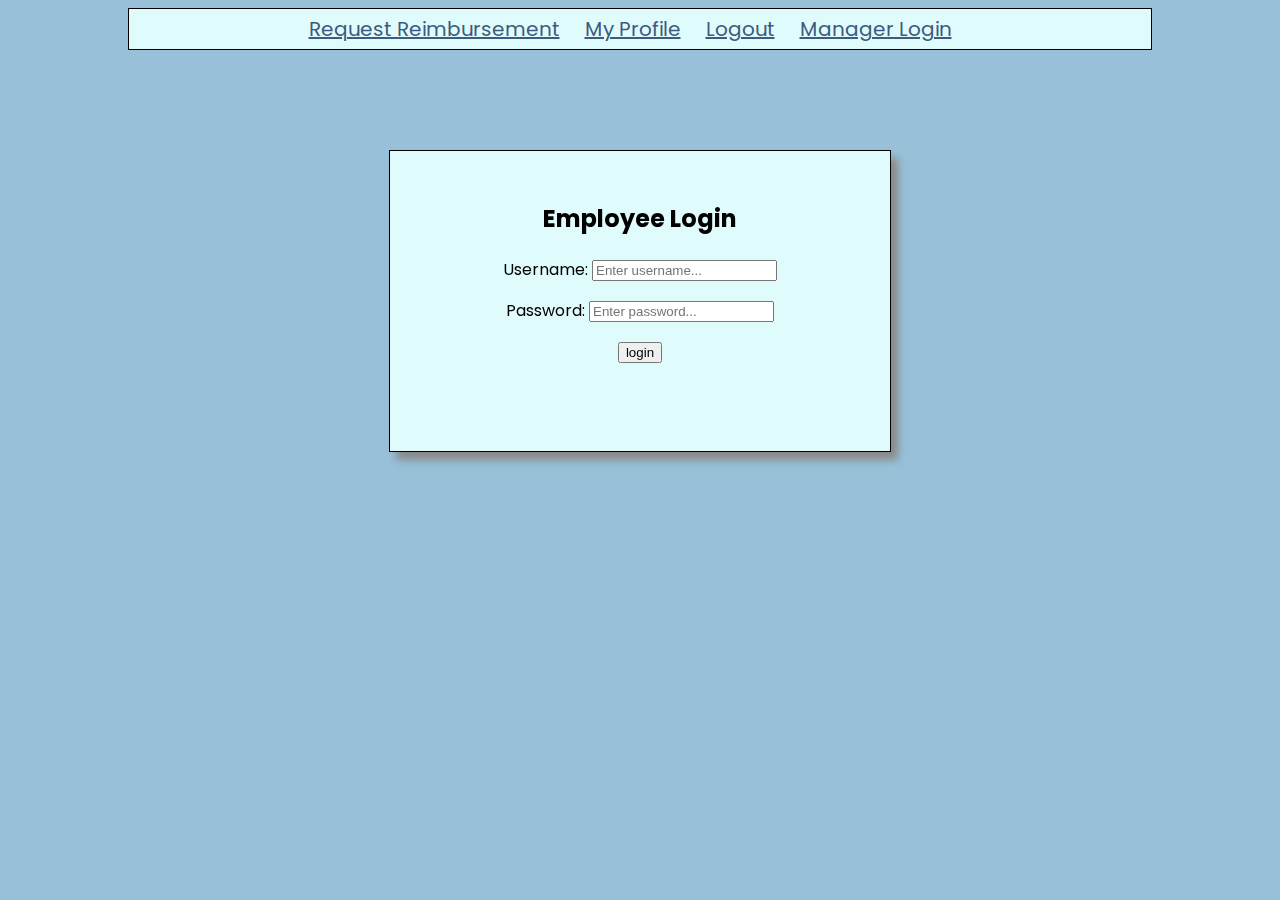
<file: src/main/webapp/index.html>
<!DOCTYPE html>
<html lang="en">
<head>
    <meta charset="UTF-8">
    <link rel="stylesheet" href="style.css">
    <title>Title</title>
</head>
<body>
<nav>
    <a href="reimbursementForm.html">Request Reimbursement</a>
    <a href="ServletVEI">My Profile</a>
    <a href="ServletELO">Logout</a>
    <a href="mLogin.html">Manager Login</a>
</nav>
<div>
    <form action="UserServlets.ServletELN" method="post">
        <h2>Employee Login</h2>
        <p>Username: <input type="text" name="_username" placeholder="Enter username..."></p>
        <p>Password: <input type="password" name="_password" placeholder="Enter password..."></p>
        <input type="submit" value="login">
    </form>
</div>
</body>
</html>
</file>
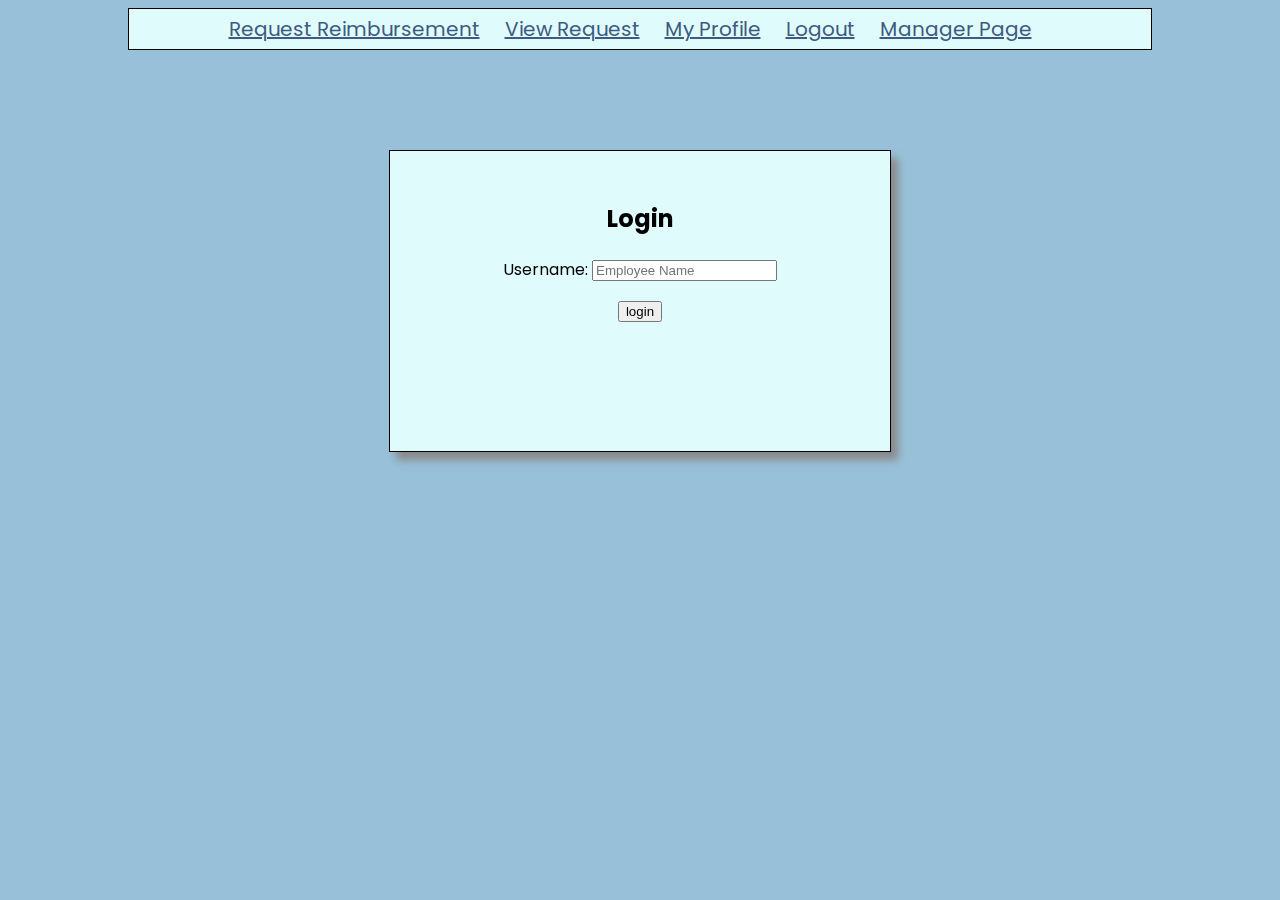
<file: src/main/webapp/chooseEmp.html>
<!DOCTYPE html>
<html lang="en">
<head>
    <meta charset="UTF-8">
  <link rel="stylesheet" href="style.css">
    <title>Title</title>
</head>
<body>

<nav>
  <a href="reimbursementForm.html">Request Reimbursement</a>
  <a href="UserServlets.ServletVRE">View Request</a>
  <a href="UserServlets.ServletVEI">My Profile</a>
  <a href="UserServlets.ServletELO">Logout</a>
  <a href="managerPage.html">Manager Page</a>
</nav>

<div>
  <form action="ManagementServlets.EmpReqServlet" method="get">
    <h2>Login</h2>
    <p>Username: <input type="text" name="empName" placeholder="Employee Name"></p>
    <input type="submit" value="login">
  </form>
</div>

</body>
</html>
</file>
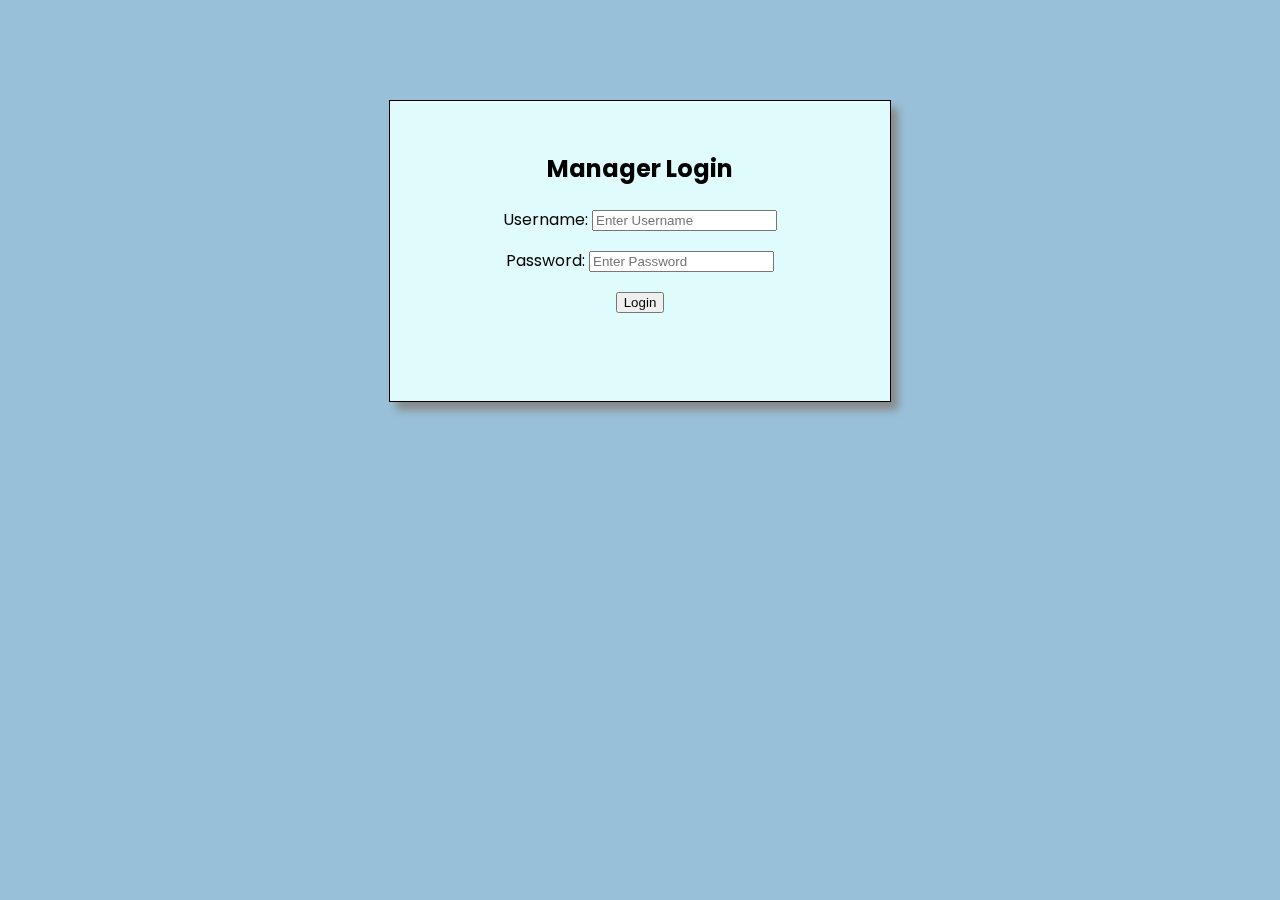
<file: src/main/webapp/mLogin.html>
<!DOCTYPE html>
<html lang="en">
<head>
    <meta charset="UTF-8">
    <link rel="stylesheet" href="style.css">
    <title>Title</title>
</head>
<body>
<div>
    <form action="ManagementServlets.MLoginServlet" method="post">
        <h2>Manager Login</h2>
        <p>Username: <input type="text" name="username" placeholder="Enter Username"></p>
        <p>Password: <input type="password" name="password" placeholder="Enter Password"></p>
        <input type="submit" value="Login">
    </form>
</div>

</body>
</html>
</file>
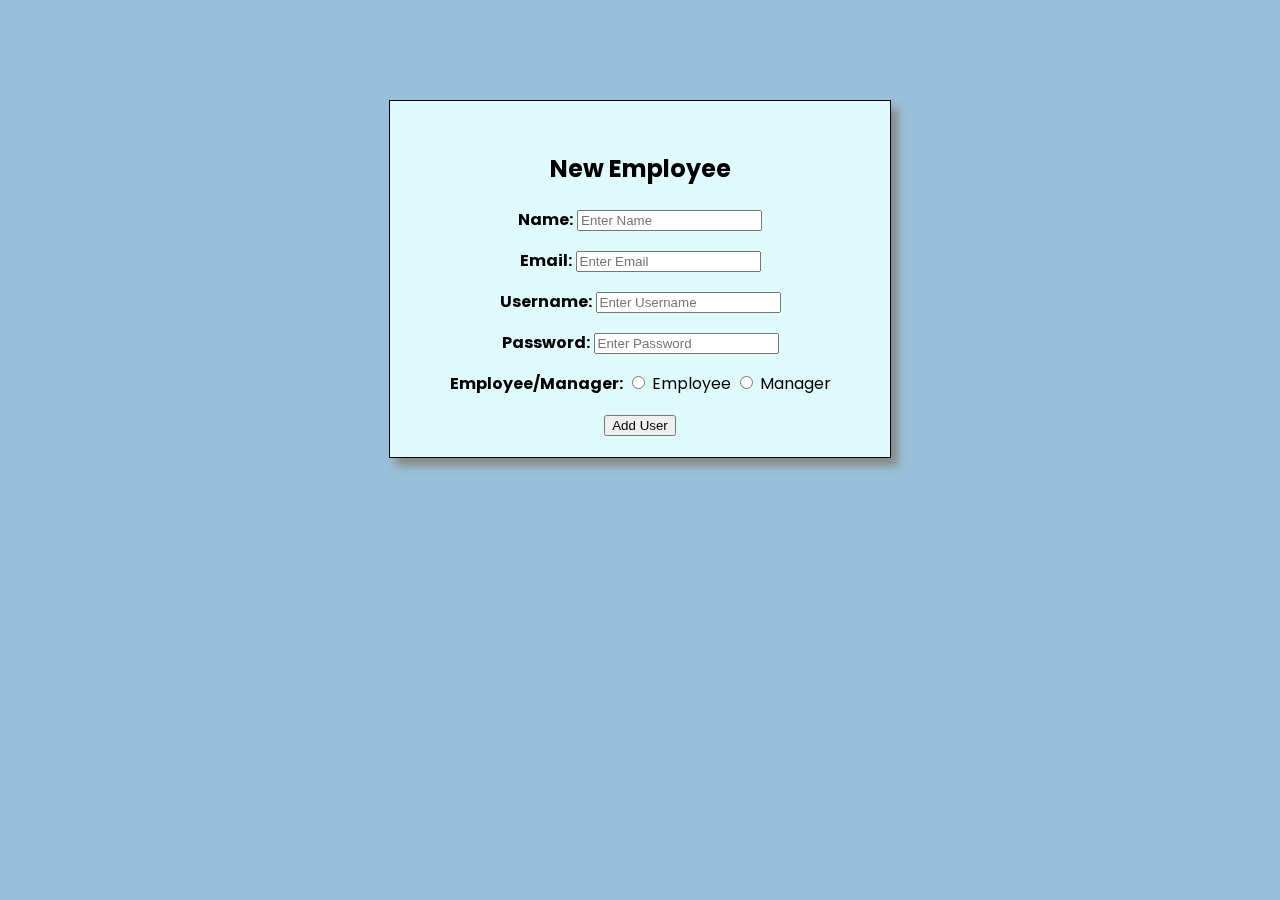
<file: src/main/webapp/newEmp.html>
<!DOCTYPE html>
<html lang="en">
<head>
  <meta charset="UTF-8">
  <link rel="stylesheet" href="style.css">
  <title>Title</title>
</head>
<body>

<div id="newDiv">
  <form action="ManagementServlets.NewEmpServlet" method="post">
    <h2>New Employee</h2>
    <p><b>Name:</b> <input type="text" name="name" placeholder="Enter Name"></p>
    <p><b>Email:</b> <input type="email" name="email" placeholder="Enter Email"></p>
    <p><b>Username:</b> <input type="text" name="username" placeholder="Enter Username"></p>
    <p><b>Password:</b> <input type="password" name="password" placeholder="Enter Password"></p>
    <p><b>Employee/Manager:</b>
      <input type="radio" name="type" value="Employee"> Employee
      <input type="radio" name="type" value="Manager"> Manager
    </p>
    <input type="submit" value="Add User">
  </form>
</div>

</body>
</html>
</file>
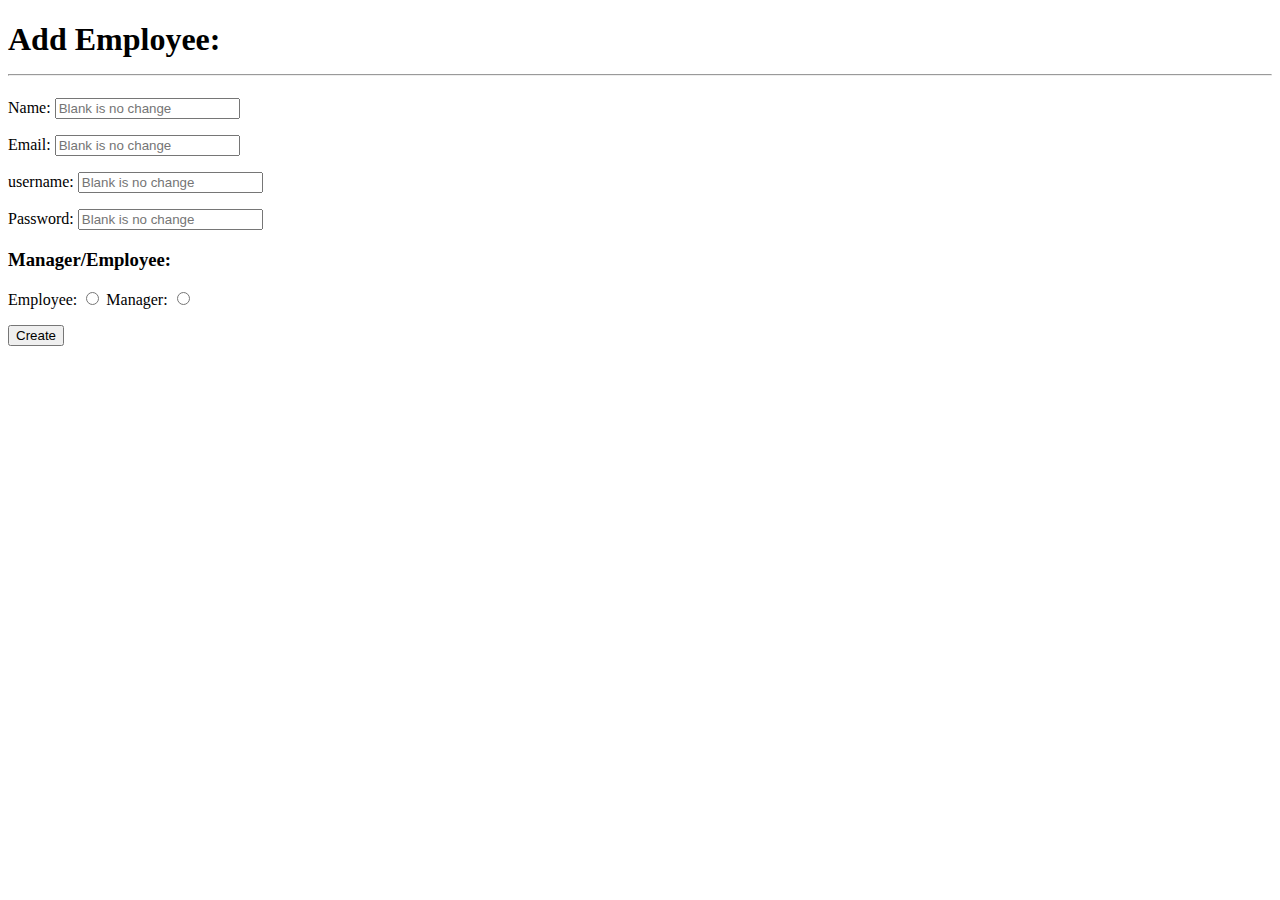
<file: src/main/webapp/newEmployee.html>
<!DOCTYPE html>
<html lang="en">
<head>
    <meta charset="UTF-8">
    <title>Title</title>
</head>
<body>
<form action="ManagementServlets.NewEmpServlet" method="get">
    <h1>Add Employee:<hr></h1>
    <p>Name: <input type="text" name="_name" placeholder="Blank is no change"></p>
    <p>Email: <input type="email" name="_email" placeholder="Blank is no change"></p>
    <p>username: <input type="text" name="_username" placeholder="Blank is no change"></p>
    <p>Password: <input type="password" name="_password" placeholder="Blank is no change"></p>
    <h3>Manager/Employee:</h3>
    <p>Employee: <input type="radio" name = "_type" value="0"> Manager: <input type="radio" name = "_type" value="1"></p>
    <input type="submit" value="Create">
</form>

</body>
</html>
</file>
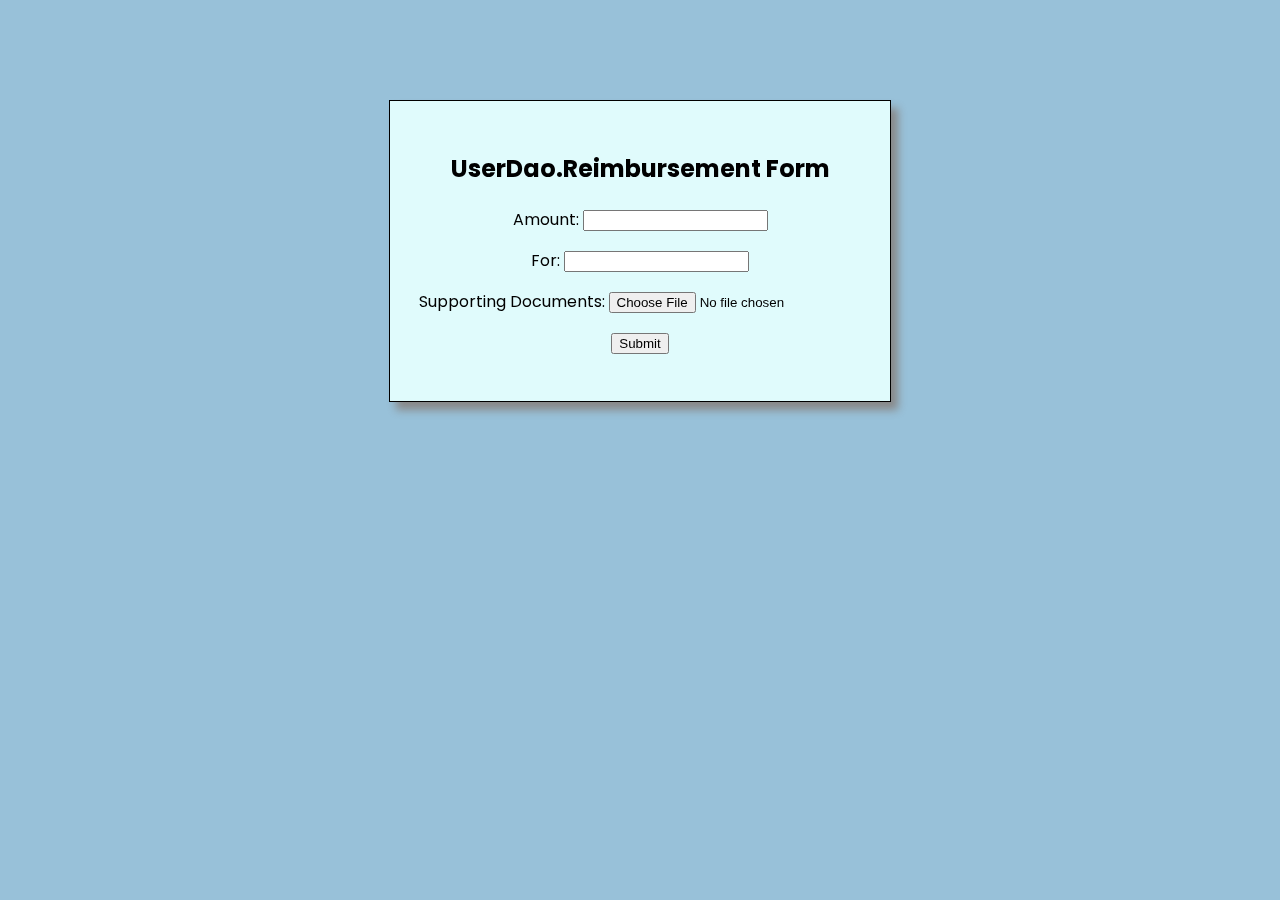
<file: src/main/webapp/reimbursementForm.html>
<!DOCTYPE html>
<html lang="en">
<head>
    <meta charset="UTF-8">
    <link rel="stylesheet" href="style.css">
    <title>Title</title>
</head>
<body>
<div>
    <form action="UserServlets.ServletCRE" method="post">
        <h2>UserDao.Reimbursement Form</h2>
        <p>Amount: <input type="number" name="_amount"></p>
        <p>For: <input type="text" name="_reason"></p>
        <p>Supporting Documents: <input type="file" name= "_document" accept="image/jpeg"></p>
        <input type="submit" value="Submit">
    </form>
</div>
</body>
</html>
</file>
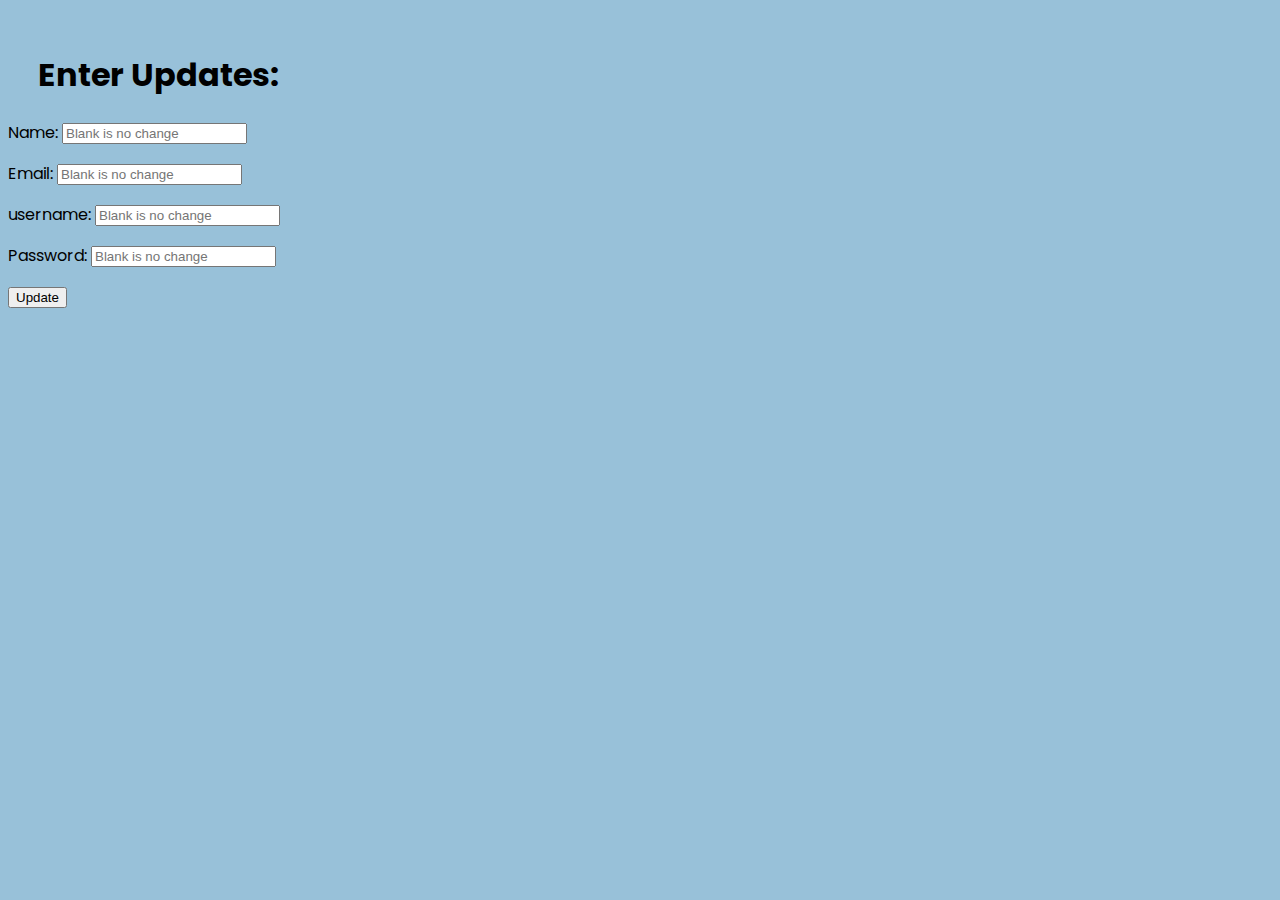
<file: src/main/webapp/updateUser.html>
<!DOCTYPE html>
<html lang="en">
<head>
    <meta charset="UTF-8">
    <link rel="stylesheet" href="style.css">
    <title>Title</title>
</head>
<body>
<form action="UserServlets.ServletUPE" method="post">
    <h1>Enter Updates:</h1>
    <p>Name: <input type="text" name="_name" placeholder="Blank is no change"></p>
    <p>Email: <input type="email" name="_email" placeholder="Blank is no change"></p>
    <p>username: <input type="text" name="_username" placeholder="Blank is no change"></p>
    <p>Password: <input type="password" name="_password" placeholder="Blank is no change"></p>
    <input type="submit" value="Update">
</form>
</body>
</html>
</file>
<file: src/main/webapp/style.css>
@import url('https://fonts.googleapis.com/css2?family=Poppins:wght@400;700&display=swap');

body{
    background-color: #98c1d9;
    font-family: 'Poppins', sans-serif;
}

div{
    border: 1px solid black;
    justify-content: center;
    text-align: center;
    width: 500px;
    height: 300px;
    margin: auto;
    margin-top: 100px;
    background-color: #e0fbfc;
    filter: drop-shadow(7px 8px 4px #888);
}

.tableDiv{
    width: 600px;
    height: auto;
    padding-top: 30px;
    padding-left: 30px;

}

#subBtn{
    background-color #861657;
    background-image linear-gradient(326deg, #861657 0%, #ffa69e 74%);

    color: #fff;
    width: 70%;
    padding: 7px;
}

#subBtn:hover{
    cursor: pointer;
}

nav{
    background-color: #e0fbfc;
    text-align: center;
    font-size: 20px;
    padding: 5px;
    width: 80%;
    margin: auto;
    border: 1px solid black;
}

a{
    margin-right: 20px;
    color: #3d5a80;
}
h1, h2{
    padding: 30px;
    margin-bottom: -25px;
}

.welcome{
    padding-top: 0px;
}

h3{
    text-align: center;
}

#mName{
    margin-bottom: -75px;
}

ul{
    list-style-type: none;
    margin-top: 65px;
}

li{
    margin-bottom: 7px;
}

table{
    margin-right: 10px;
    margin-left: 10px;
    width: 70%;
    border-collapse: collapse;
    margin-bottom:20px;
}

.tableHead{
    background-color: 293241;
}

th, td{
    padding: 5px;
    font-size: 15px;
    text-align: center;
    color: #293241;
}

tr{
    border: 1px solid black;
    background-color: white;
}
th{
    color: #fff;
}
tr:nth-child(even){
    background-color: #ccc;
}

#newDiv{
    height: auto;
    padding-bottom: 20px;
}
</file>
